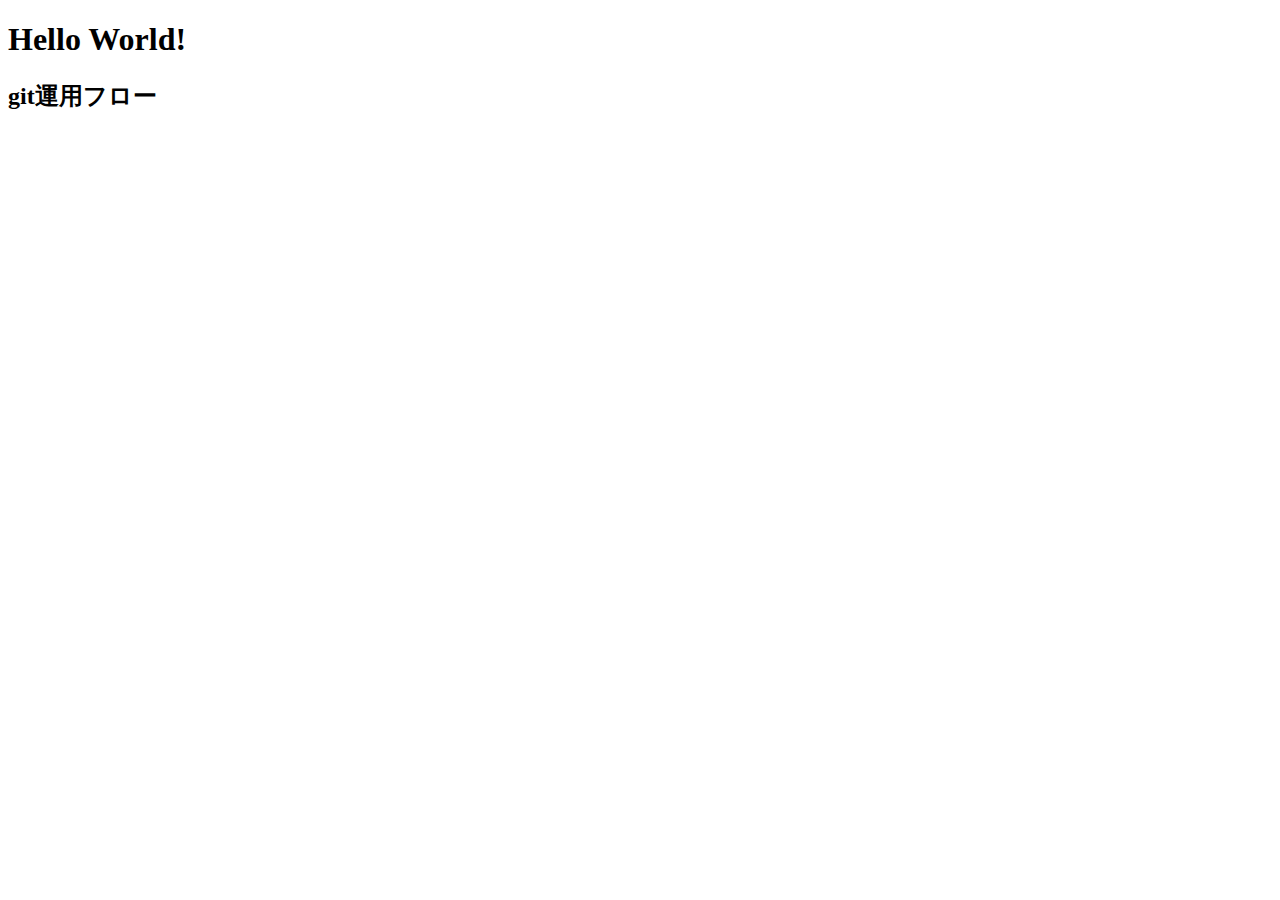
<file: src/php05/index.html>
<!DOCTYPE html>
<html lang="en">
<head>
    <meta charset="UTF-8">
    <meta name="viewport" content="width=device-width, initial-scale=1.0">
    <title>Document</title>
</head>
<body>
    <h1>Hello World!</h1>
    <h2>git運用フロー</h2>
</body>
</html>
</file>
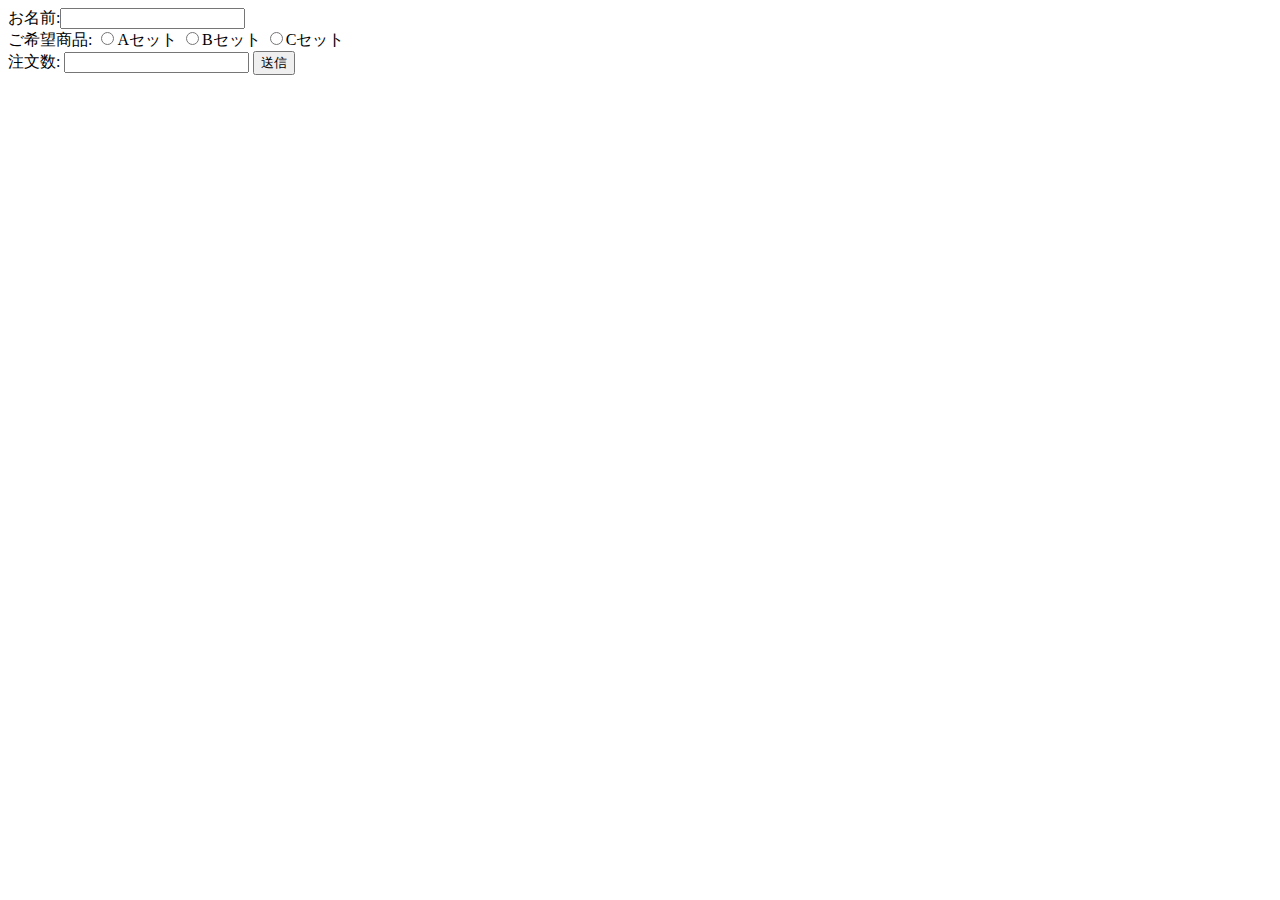
<file: src/php01/config/index.html>
<!DOCTYPE html>
<html lang="en">

<head>
  <meta charset="UTF-8" />
  <meta name="viewport" content="width=device-width, initial-scale=1.0" />
  <title>Document</title>
</head>

<body>
    <form action="result.php" method="post">
        お名前:<input type="text" name="my_name" />
        <br>
        ご希望商品:
        <input type="radio" name="choices" value="Aセット"/>Aセット
        <input type="radio" name="choices" value="Bセット"/>Bセット
        <input type="radio" name="choices" value="Cセット"/>Cセット
        <br>
        注文数:
        <input type="number" name="number" value=""/>
        <input type="submit" value="送信"/>
    </form>
</body>

</html>
</file>
